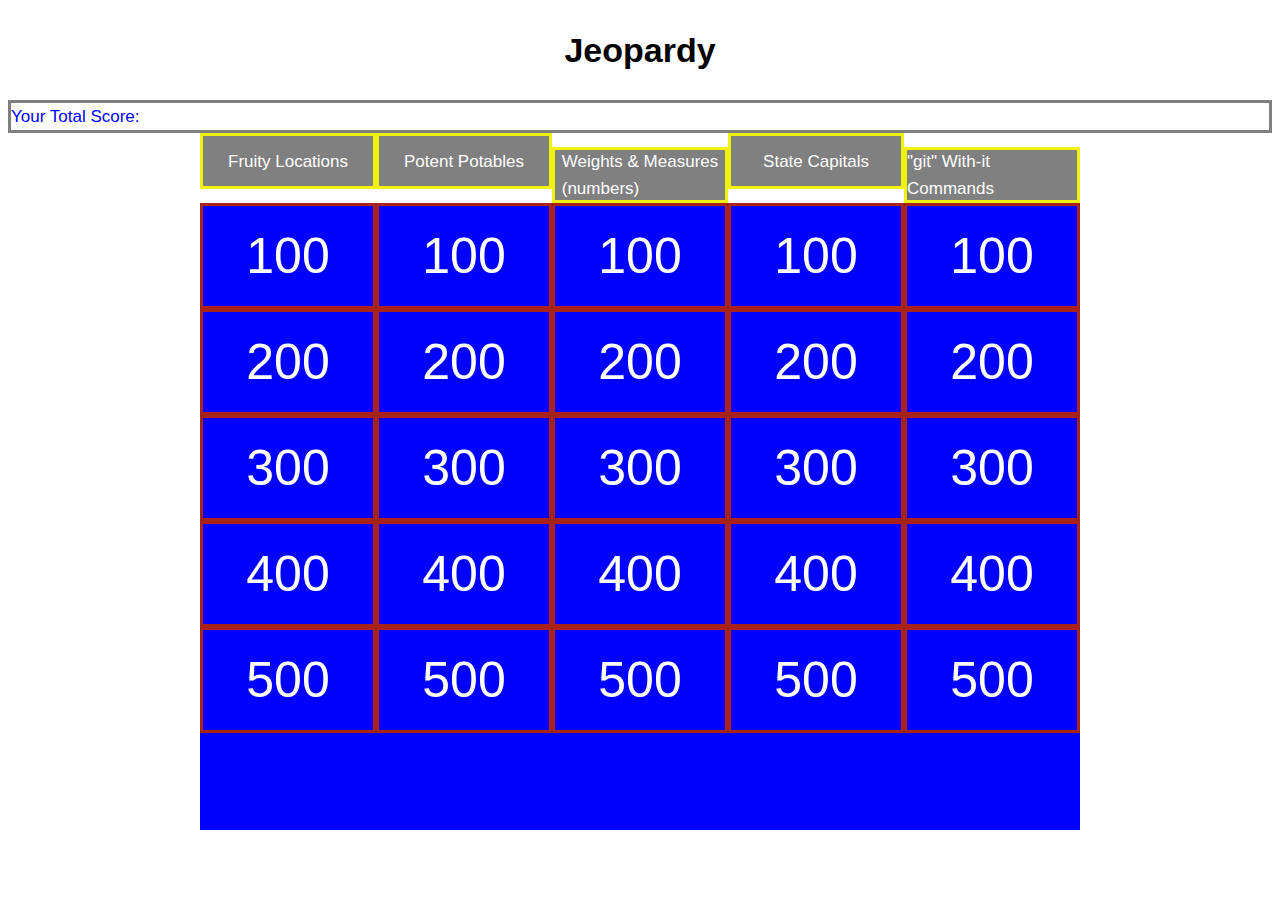
<file: index.html>
<!DOCTYPE html>
<html lang="en">

<head>
    <meta charset="UTF-8">
    <meta name="viewport" content="width=device-width, initial-scale=1.0">
    <meta http-equiv="X-UA-Compatible" content="ie=edge">
    <link rel="stylesheet" type="text/css" href="style.css">
    <script src="jquery-3.3.1.min.js" defer></script>
    <script src="main.js" defer></script>

    <title>Jeopardy Game</title>
</head>

<body>
    <h1>Jeopardy</h1>

    
    <div class="simpleModal">
        <div class="modal-content">
            <span class="closeBtn" class>&times;</span>
            <p class="ans">Answers posed via game interface</p>
            <p class="qR">Question Responses via user input</p>
            <input placeholder="Input your response here" id="resp"/>
            <button id="modalBtn" class="button">Submit response</button>
        </div>
    </div>

    <div id="scoreboard">Your Total Score:</div>
    
    <div class="container">
        <div>Fruity Locations</div>
        <div>Potent Potables</div>
        <div>Weights & Measures <br>(numbers)</div>
        <div>State Capitals</div>
        <div>"git" With-it Commands</div>

    </div>
    
    <div id="gameboard">
        <div class="cat1">
            <div class="points" id="r1c1">100</div>
            <div class="points" id="r2c1">200</div>
            <div class="points" id="r3c1">300</div>
            <div class="points" id="r4c1">400</div>
            <div class="points" id="r5c1">500</div>
        </div>
        <div class="cat2">
            <div class="points" id="r1c2">100</div>
            <div class="points" id="r2c2">200</div>
            <div class="points" id="r3c2">300</div>
            <div class="points" id="r4c2">400</div>
            <div class="points" id="r5c2">500</div>
        </div>
        <div class="cat3">
            <div class="points" id="r1c3">100</div>
            <div class="points" id="r2c3">200</div>
            <div class="points" id="r3c3">300</div>
            <div class="points" id="r4c3">400</div>
            <div class="points" id="r5c3">500</div>
        </div>
        <div class="cat4">
            <div class="points" id="r1c4">100</div>
            <div class="points" id="r2c4">200</div>
            <div class="points" id="r3c4">300</div>
            <div class="points" id="r4c4">400</div>
            <div class="points" id="r5c4">500</div>
        </div>
        <div class="cat5">
            <div class="points" id="r1c5">100</div>
            <div class="points" id="r2c5">200</div>
            <div class="points" id="r3c5">300</div>
            <div class="points" id="r4c5">400</div>
            <div class="points" id="r5c5">500</div>
        </div>
        <!-- <div class="fj">
            <div class="points" id="rfcf">Final Jeopardy</div>
        </div> -->
    </div>

    


</body>

</html>
</file>
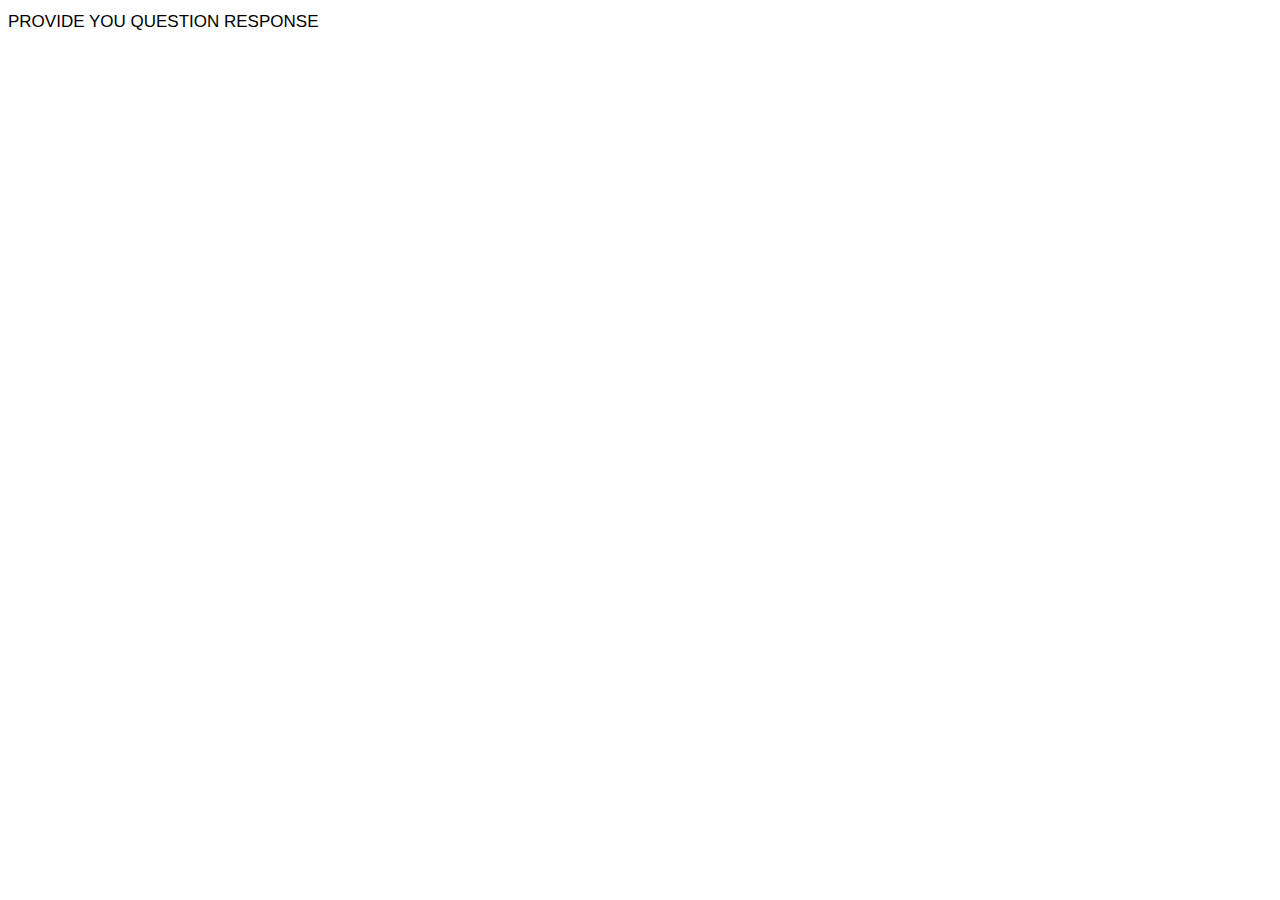
<file: answers.html>
<!DOCTYPE html>
<html lang="en">
<head>
    <meta charset="UTF-8">
    <meta name="viewport" content="width=device-width, initial-scale=1.0">
    <meta http-equiv="X-UA-Compatible" content="ie=edge">
    <link rel="stylesheet" type="text/css" href="style.css">
    <title>Document</title>
</head>
<body>
    <div class="answers">PROVIDE YOU QUESTION RESPONSE</div>
    
</body>
</html>
</file>
<file: style.css>
body {
    font-family: Arial, Helvetica, sans-serif;
    font-size: 17px;
    line-height: 1.6; 
}

.simpleModal {
    display: none;
    position: fixed;
    z-index: 1;
    left: 0;
    top: 0;
    height: 100%;
    width: 100%;
    /* overflow: auto; */
    background-color: yellow;
    margin: auto;
    justify-content: center;
    align-items: baseline;
}

.modal-content {
    background-color:blue;
    margin: 10% auto;
    padding: 20px;
    height: 66%;
    width: 85%;
    font-size: 25px;
    line-height: 5;
    color:white;

}

.closeBtn {
    color: #ccc;
    float: right;
    top: right;
    font-size: 30px;
}

.closeBtn:hover, .closeBtn:focus {
    color: #000;
    text-decoration: none;
    cursor: pointer;
}

h1 {
    text-align: center;
}

#gameboard {
    background-color: blue;
    display: flex;  
    /* flex-basis: 80vh; */
    margin: auto;
    height: 627px;
    width: 880px
    
}

#scoreboard {
    display: fixed;
    top:800px;
    left:5px;
    color: blue;
    border: solid black 3px;
    border-color: grey;
}

/* 
.answers {
    background-color: blue;
    display: inline-flex;  
    flex-basis: 80vh;
    margin: auto;
    height: 527px;
    width: 880px
    

} */

.container
{
    display: flex;
    justify-content: center;
    align-items: baseline;
}
.container > div {
    display: flex;
    justify-content: center;
    align-items: center;
    height: 50px;
    width: 170px;
    background-color: grey;
    border: solid rgba(255, 255, 0, 0.885) 3px;
    color: white;
}

.cat1 > div{
    height: 100px;
    width: 170px;
    border: solid rgb(167, 35, 26) 3px;
    text-align: center;
    color: white;
    display: flex;
    justify-content: center;
    align-items: center;
}

.cat2 > div{
    height: 100px;
    width: 170px;
    border: solid rgb(167, 35, 26) 3px;
    text-align: center;
    color: white;
    display: flex;
    justify-content: center;
    align-items: center;
}
.cat3 > div{
    height: 100px;
    width: 170px;
    border: solid rgb(167, 35, 26) 3px;
    text-align: center;
    color: white;
    display: flex;
    justify-content: center;
    align-items: center;
}
.cat4 > div{
    height: 100px;
    width: 170px;
    border: solid rgb(167, 35, 26) 3px;
    text-align: center;
    color: white;
    display: flex;
    justify-content: center;
    align-items: center;
}
.cat5 > div{
    height: 100px;
    width: 170px;
    border: solid rgb(167, 35, 26) 3px;
    text-align: center;
    color: white;
    display: flex;
    justify-content: center;
    align-items: center;
    
}
/* 
.fj {
    height: 94px;
    width: 874px;
    border: solid rgb(167, 35, 26) 3px;
    text-align: center;
    position: relative;
    top: 666px;
    left: 35px;
    margin: auto;
} */

.points {
    color: white;
    text-decoration: none;
    font-size: 50px;
}

.points:hover {
    color: gold;
}

.button {
    background: yellow;
    padding: 1em 2em;
    color: black;
    border: 0;
    height: 11.5%;
    font-size: 12px;

}

.button:hover {
    background: darkgreen;
}

input {
    width: 70%;
    height: 10%;
    font-size: 20px;
}
</file>
